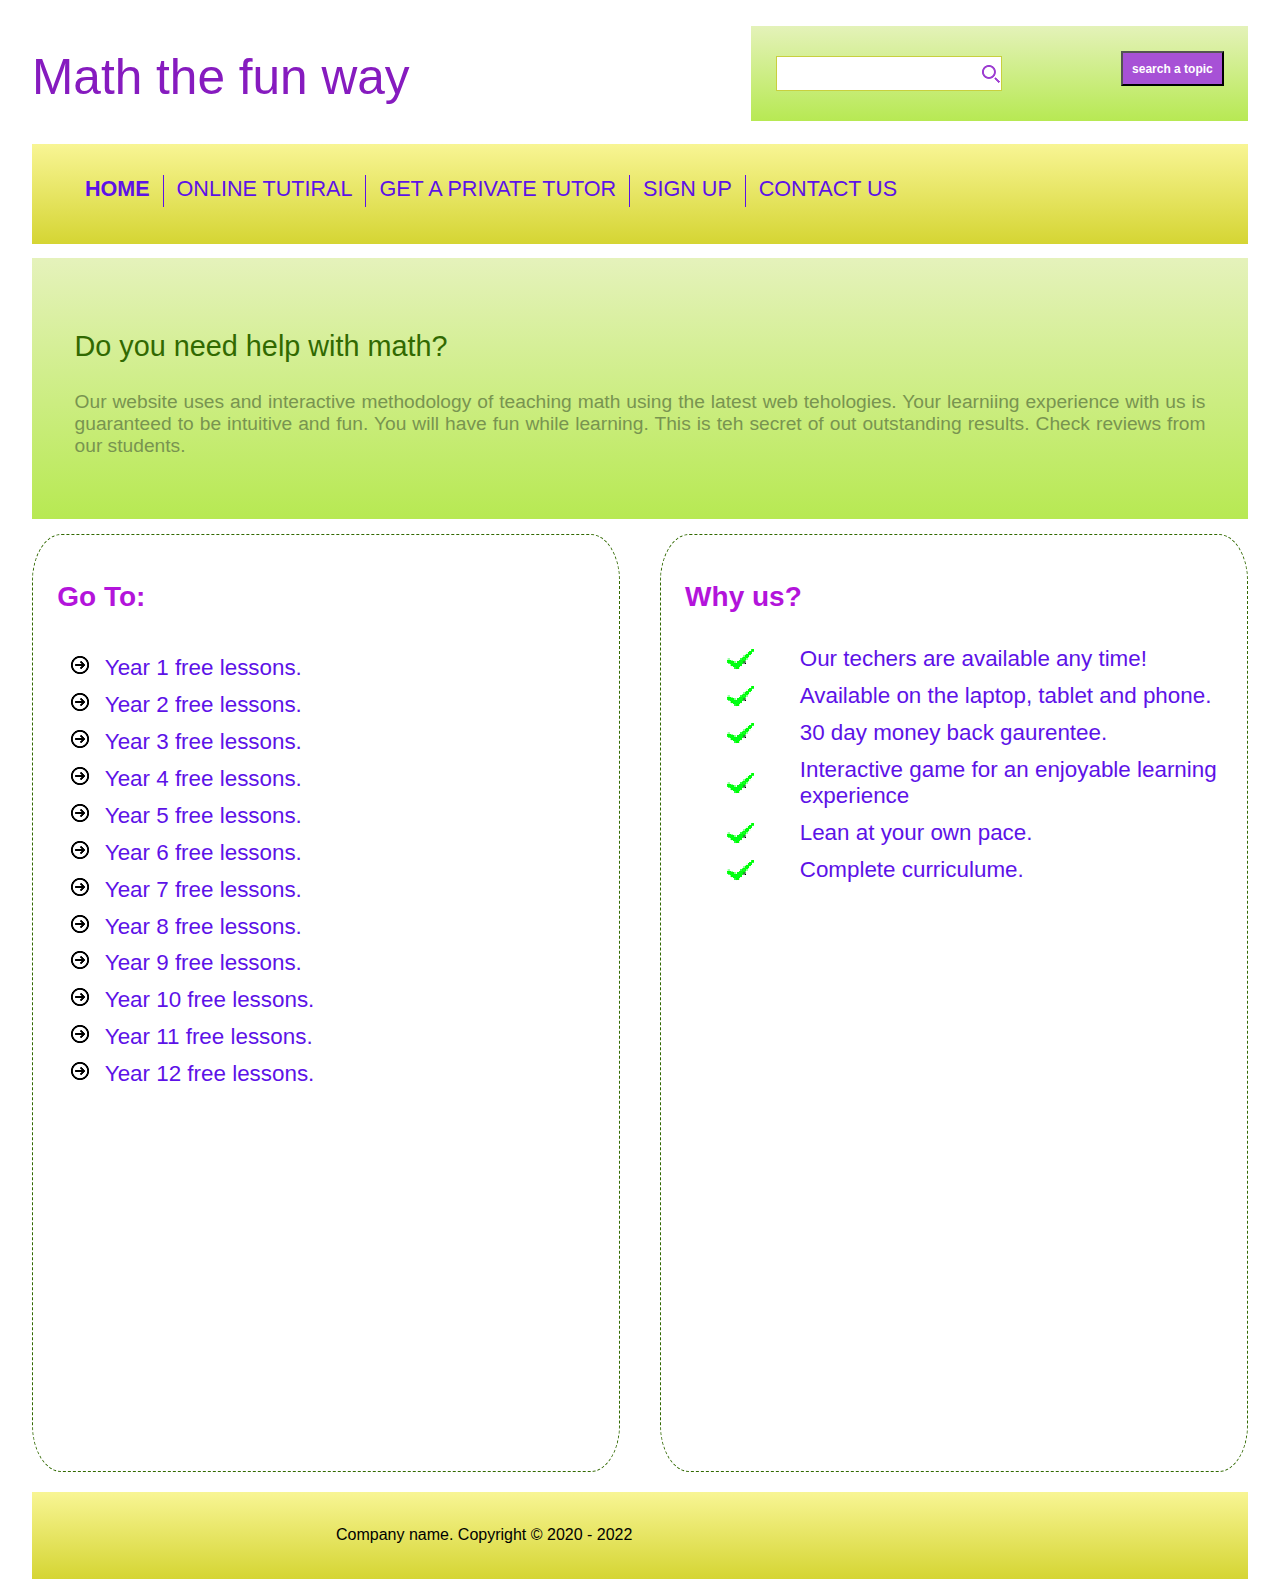
<file: index.html>
<!DOCTYPE html>
<html lang="en">
<head>
    <link rel="stylesheet" href="style.css">
    <meta charset="UTF-8">
    <meta http-equiv="X-UA-Compatible" content="IE=edge">
    <meta name="viewport" content="width=device-width, initial-scale=1.0, user-scalable = yes">
    <title>Math Website</title>
</head>
<body>
    <div id="container">
        <div id="header">
            <div id="brand">
                <h1><a href="#">Math the fun way</a></h1>
            </div>
            <div id="search">
                <form action="" method="get">
                    <input type="tel" class = "text">
                    <input type="submit" class="submit" value="search a topic">
                </form>
            </div>
            <div class="clear">

            </div>
        </div>
        <div id="menu">
            <ul>
                <li><a href="#" class="active">Home</a></li>
                <li><a href="#">Online tutiral</a></li>
                <li><a href="#">Get a private tutor</a></li>
                <li><a href="#">Sign up</a></li>
                <li><a href="#">Contact us</a></li>
            </ul>
        </div>
        <div id="inderduction">
            <h3 >Do you need help with math?</h3>
            <p>Our website uses and interactive methodology of teaching math using the latest web tehologies. 
                Your learniing experience with us is guaranteed to be intuitive and fun. You will have fun
                while learning. This is teh secret of out outstanding results. Check reviews from our students.
            </p>
        </div>
        <div id="leftsidebar" class="sidebar">
            <h3>Go To:</h3>
            <ul>
               <li><a href="#">Year 1 free lessons.</a></li>
               <li><a href="#">Year 2 free lessons.</a></li>
               <li><a href="#">Year 3 free lessons.</a></li>
               <li><a href="#">Year 4 free lessons.</a></li>
               <li><a href="#">Year 5 free lessons.</a></li>
               <li><a href="#">Year 6 free lessons.</a></li>
               <li><a href="#">Year 7 free lessons.</a></li>
               <li><a href="#">Year 8 free lessons.</a></li>
               <li><a href="#">Year 9 free lessons.</a></li>
               <li><a href="#">Year 10 free lessons.</a></li>
               <li><a href="#">Year 11 free lessons.</a></li>
               <li><a href="#">Year 12 free lessons.</a></li>
            </ul>
        </div>
        <div id="rightsidebar" class="sidebar">
            <h3>Why us?</h3>
            <ul>
                <li><a href="#">Our techers are available any time!</a></li>
                <li><a href="#">Available on the laptop, tablet and phone.</a></li>
                <li><a href="#">30 day money back gaurentee.</a></li>
                <li><a href="#">Interactive game for an enjoyable learning experience</a></li>
                <li><a href="#">Lean at your own pace.</a></li>
                <li><a href="#">Complete curriculume.</a></li>
            </ul>
        </div>
        <div class="clear"></div>
        <footer class="footer"> 
            <div >
                <p>Company name. Copyright &copy; 2020 - 2022</p>
            </div>
        </footer>
    </div>
</body>
</html>
</file>
<file: style.css>
body
{
  font-family: Arial, Helvetica, sans-serif;
}

#container
{
    /*width: 800px;*/
    width: 95vw;
    
    /* border: 1px solid gray; */
    margin: 0 auto;
}

#header
{
   height: 100px;
   padding: 1.5% 0%;
   
}

h1 a
{
  font-size: 3.1rem;
  font-weight: 100;
  color: #861bbf;
  text-decoration: none;
}
#brand
{
  float:left;
}
#search
{
  width: 35vw;
  /* width: 300px; */
  height:70%;
  float:right;
  background: linear-gradient(#e4f2b9, #b7e953);
  padding: 2% 2% 0% 2%;
  
}

.submit
{
  float: right;
  padding: 2%;
  font-weight: bold;
  color: white;
  background-color: #a751d6;
  font-size: 75%;
}
.text
{
  float: left;
  width: 45%;
  padding: 2.5%;
  font-size: 10px;
  color: #e36a0c;
  margin-top: 1.2%;
  background: white url(images/search.png); 
  background-repeat: no-repeat;
  background-position-x: right;
  background-position-y: center;
  border: 1px solid #c8d03e;
}
 
ul
{
  list-style: none;
}

#menu
{
  height: 70px;
  background: linear-gradient(#f8f594,#d5d533);
  padding: 1.2% 0%;
}

#menu ul li
{
  float: left;
  
  padding: 0 1.1%;
  border-right: #5d12e7 1px solid;
  height: 2em;

}

.sidebar
{
  width: 42vw;
  height: 900px;
  border: #316901 1px dashed;
  border-radius: 5%;
  padding: 1.5% 2%;
}

.sidebar h3
{
  color: #b314db;
  font-size: 1.75em;
}

.sidebar ul li a
{
 text-decoration: none;
 font-size: 1.4em;
 color: #5d12e7;
}

.sidebar ul li a:hover, .sidebar ul li .active 
{
  text-decoration: none;
  color: #b314db;
  font-size: 1.5em;
  font-weight: bold;
  font-family: Cambria, Cochin, Georgia, Times, 'Times New Roman', serif;
  transition: font-size .5s ease-in-out;
}

#leftsidebar ul li
{
  padding: 1.1% 0% 1.1% 1.5%;
  /* padding-bottom: 1.3%;
  padding-left: 1.5%; */
  list-style-image: url(images/arrow.png);
}


#leftsidebar ul
{
  padding-top: 1.6%;
}

#leftsidebar
{
  float: left;
  
}

#rightsidebar ul li
{
  /* padding-bottom: 1.3%;
  padding-top: 1.3%;
  padding-left: 15%; */
  padding: 1.1% 0% 1.1% 15%;
  background: url(images/LogoMakr-0gipAe.png) no-repeat left center;
  
}

#rightsidebar
{
  float: right;
}

#menu ul li:last-child
{
  border-right: none;
}


#menu ul li a
{
  text-decoration: none;
  text-transform: uppercase;
  font-size: 1.35em;
  color: #5d12e7;
  line-height: 1.3em;
  transition: font-size .3s ease;
  -webkit-transition: font-size .3s ease;
  -moz-transition: font-size .3s ease;
  -o-transition: font-size .3s ease;
  -ms-transition: font-size .3s ease;
}

#menu ul li a:hover,.active
{
  color: #b314db;
  font-weight: bold;
  font-size: 1.5em;
}
#inderduction
{
  background: linear-gradient(#e5f2bb,#b7e952);
  margin: 1.2% 0%;
  padding: 3.5%;
}

#inderduction h3
{
  font-size: 1.8em;
  color: #316901;
  font-weight: normal;
}

#inderduction p
{
  color: #789450;
  font-size: 1.2em;
  text-align: justify;
}

.footer
{
  height: 50px;
  background:  linear-gradient(#f8f594,#d5d533);
  padding: 1.5% 25% 1.5% 25%;
  margin-top: 20px;
}

.clear
{
  clear: both;
}
</file>
